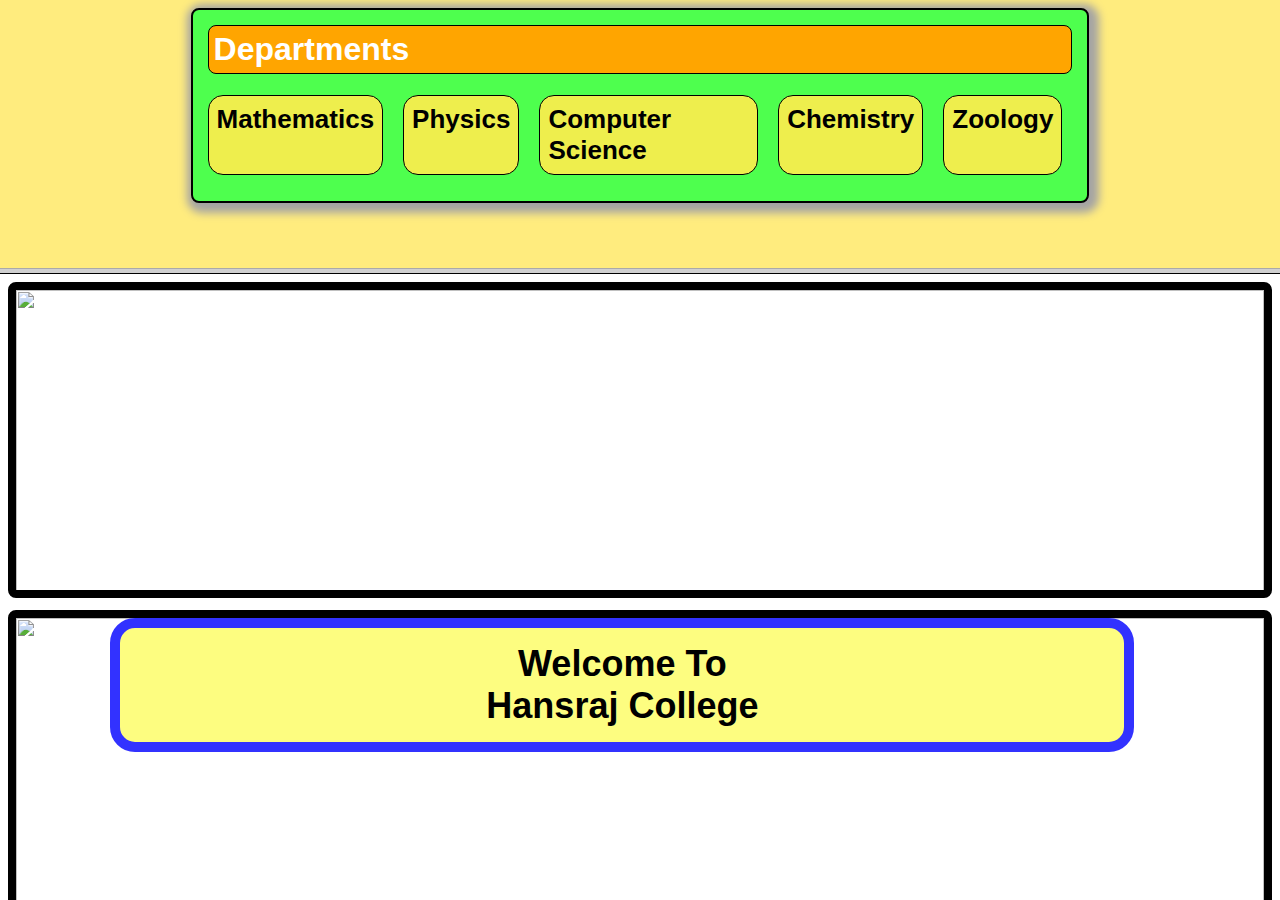
<file: index.html>
<!DOCTYPE html>
<html lang="en">
<head>
    <meta charset="UTF-8">
    <meta http-equiv="X-UA-Compatible" content="IE=edge">
    <meta name="viewport" content="width=device-width, initial-scale=1.0">
    <title>Departments</title>
</head>

<frameset rows="30%, 70%">
    <frame src='navbar.html' name='frame1'>
    <frame src='welcome.html' name='frame2'>
</frameset>

</html>
</file>
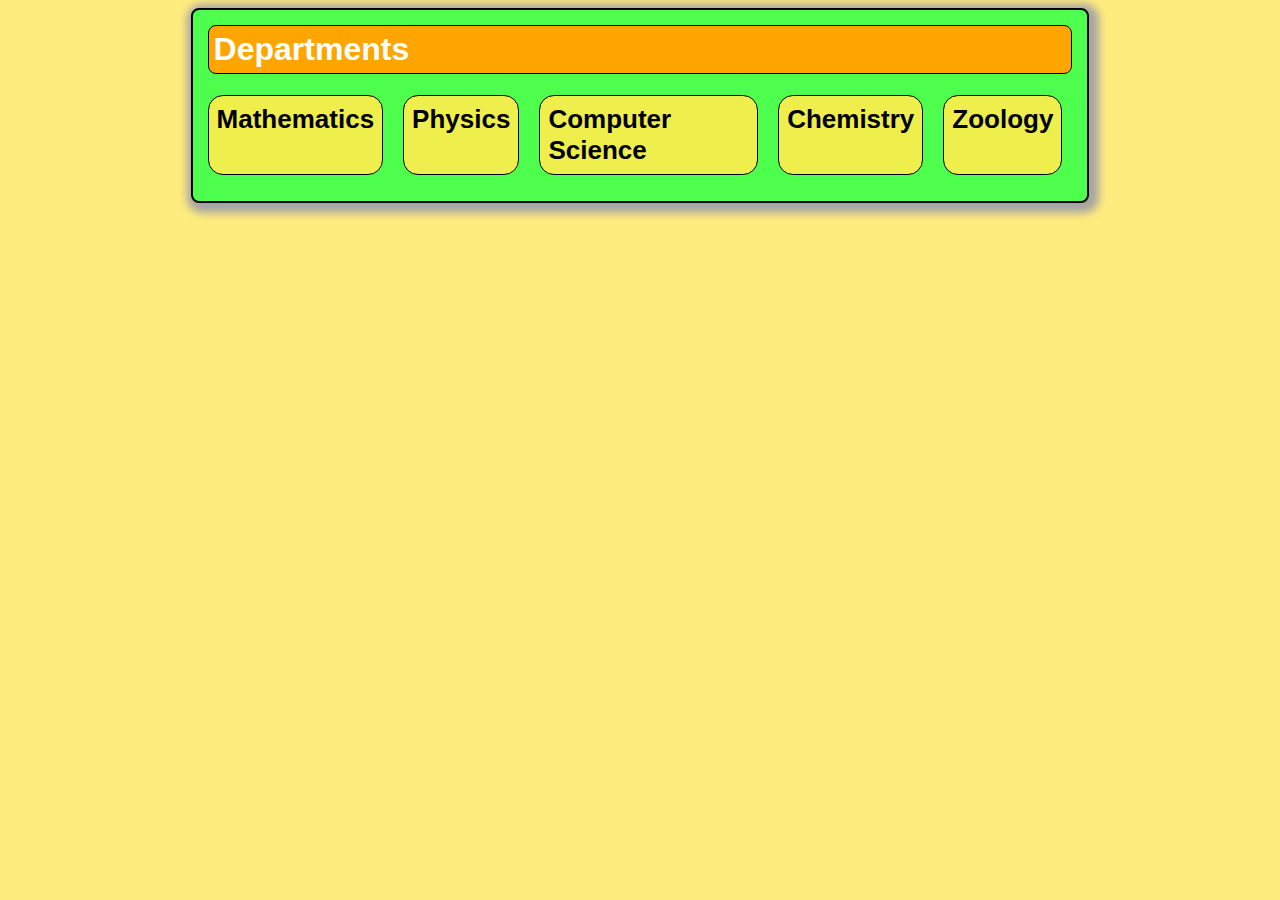
<file: navbar.html>
<!DOCTYPE html>
<html lang="en">
<head>
    <meta charset="UTF-8">
    <meta http-equiv="X-UA-Compatible" content="IE=edge">
    <meta name="viewport" content="width=device-width, initial-scale=1.0">
    <title>NavBar</title>
    <link rel="stylesheet" href="navbar.css">
</head>
<body>

    <div class="subNavbar">
        <h4>Departments</h4>
        <ul>
            <li><a href="maths.html" target="frame2">Mathematics</a></li>
            <li><a href="physics.html" target="frame2">Physics</a></li>
            <li><a href="compSci.html" target="frame2">Computer Science</a></li>
            <li><a href="chemistry.html" target="frame2">Chemistry</a></li>
            <li><a href="zoology.html" target="frame2">Zoology</a></li>
        </ul>
    </div>

</body>
</html>
</file>
<file: navbar.css>
body{
    background-color: rgb(255, 236, 126);
}

.subNavbar{
    margin: auto;
    width: 70%;
    border: 2px solid black;
    border-radius: 8px;
    padding: 5px;
    box-shadow: rgb(165, 164, 164) 3px 3px 9px 7px;
    background-color: rgb(78, 255, 78);
    height: fit-content;
    position: sticky;
    top: 60px;
}
.subNavbar h4{
    padding: 5px;
    margin: 10px;
    background-color: orange;
    border: 1px solid black;
    border-radius: 8px;
    color: white;
    font-size: 32px;
    font-family: 'Segoe UI', 'Open Sans', 'Helvetica Neue', sans-serif;
}

.subNavbar ul{
    list-style: none;
    padding-left: 10px;
    display: flex;
}

.subNavbar ul li a{
    display: block;
    width: 100%;
    text-decoration: none;
    color: black;
    font-family: cursive, sans-serif;
    font-weight: 600;
}

.subNavbar ul li{
    padding: 8px;
    background-color: rgb(238, 238, 77);
    margin: 5px 0px;
    font-size: 26px;
    border: 1px solid black;
    border-radius: 15px;
    margin-right: 20px;
}

.subNavbar ul li:hover a{
    text-decoration: underline;
}
.subNavbar ul li:hover{
    background-color: rgb(115, 140, 255);
    cursor: pointer;
}
</file>
